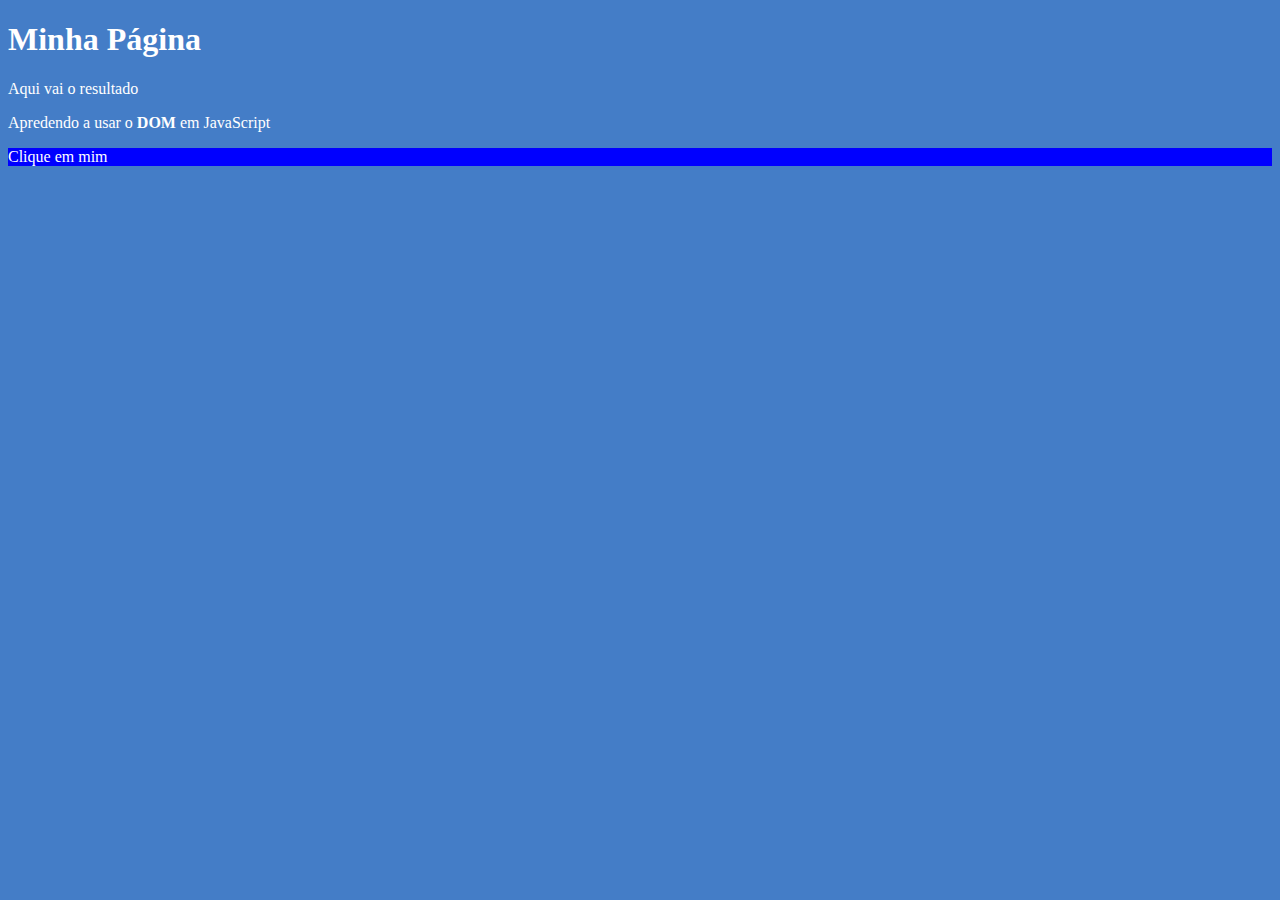
<file: index.htm>
<!DOCTYPE html>
<html lang="pt-br">
<head>
    <meta charset="UTF-8">
    <title>Minha página</title>
    <script type="text/javascript" src="js/main.js"></script>
    <link rel="stylesheet" type="text/css" href="css/style.css">
</head>
<body>
    <h1>Minha Página</h1>
    <!-- <button type="button" onclick="botao()"> OK </button> -->
    <p>Aqui vai o resultado</p>
    <p>Apredendo a usar o <strong>DOM</strong> em JavaScript</p>
    <div class="msg">Clique em mim</div>
    <script>
        var corpo = window.document.body;
        var p1 = window.document.getElementsByTagName('p')[1];
        //window.document.write("Está escrito assim: " + p1.innerText);
        //corpo.style.background = 'black';
        //p1.style.color = 'blue';
        //window.alert(p1.innerText);
        //var d = window.document.getElementById('msg');
        //d.style.background = 'green'
        //d.innerText = "Estou aguardando...";
        //window.document.getElementById('msg').innerText = "Olá!";
        //var d = window.document.getElementsByName('msg')[0];
        //d.innerText = 'Dielme';
        var d = window.document.querySelector('div.msg');
        d.style.background = 'blue';
    </script>
</body>
</html>
</file>
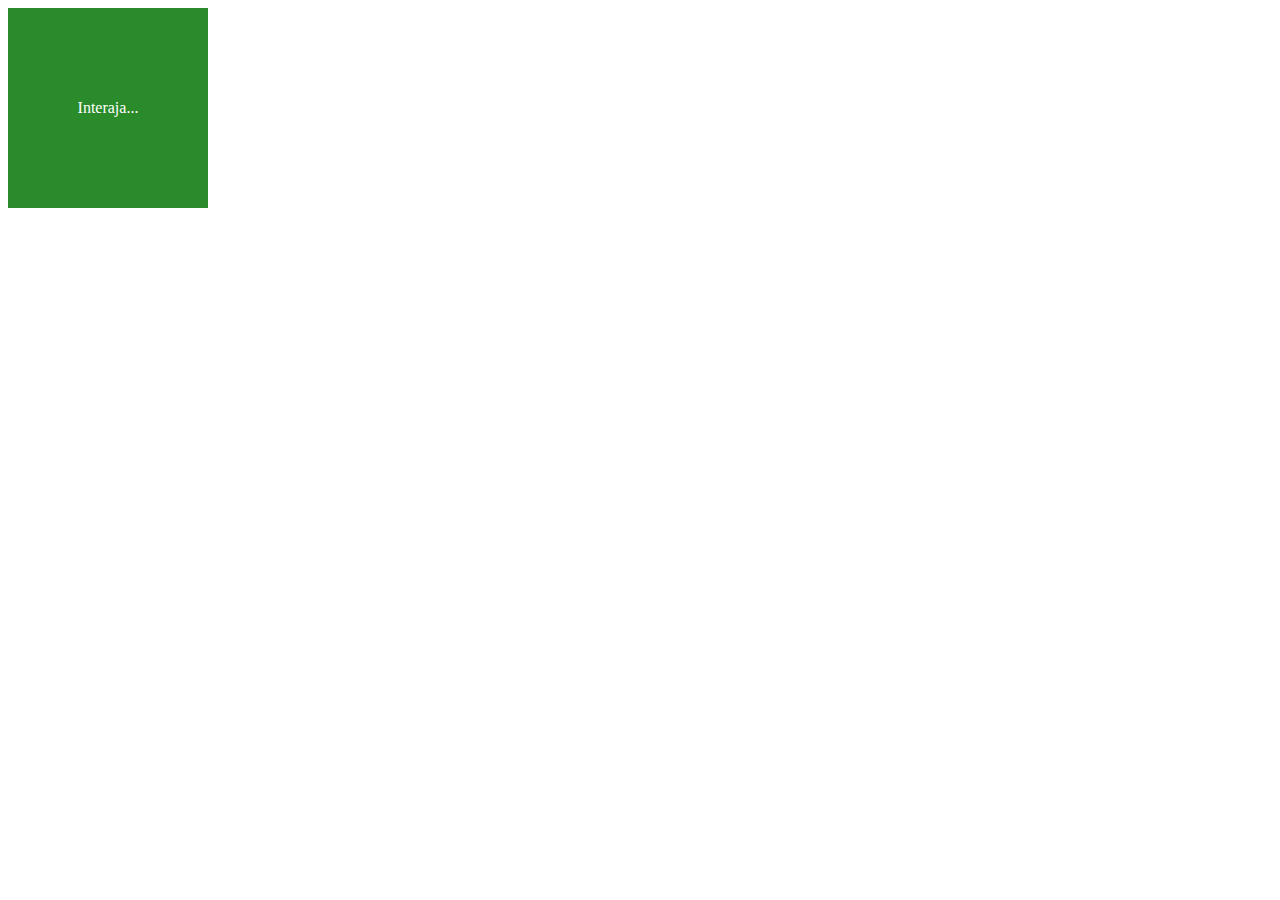
<file: aula10.htm>
<!DOCTYPE html>
<html lang="pt-BR">
<head>
    <meta charset="UTF-8">
    <meta http-equiv="X-UA-Compatible" content="IE=edge">
    <meta name="viewport" content="width=device-width, initial-scale=1.0">
    <title>Eventos DOM</title>
    <style>
        div#area {
            font: normal, 20pt Arial;
            background: rgb(42, 139, 42);
            color: white;
            width: 200px;
            height: 200px;
            line-height: 200px;
            text-align: center;
        }
    </style>
</head>
<body>
    <div id="area">
        Interaja...
    </div>
    <script>
        var a = window.document.getElementById('area')
        a.addEventListener('click', clicar)
        a.addEventListener('mouseenter', entrar)
        a.addEventListener('mouseout', sair)

        function clicar() {
            //var a = window.document.getElementById('area')
            a.innerText = 'Clicou!'
            a.style.background = 'red'
        }

        function entrar() {
            a.innerText = 'Entrou!' 
        }

        function sair() {
            a.innerText = 'Saiu!'
        }

    </script>
</body>
</html>
</file>
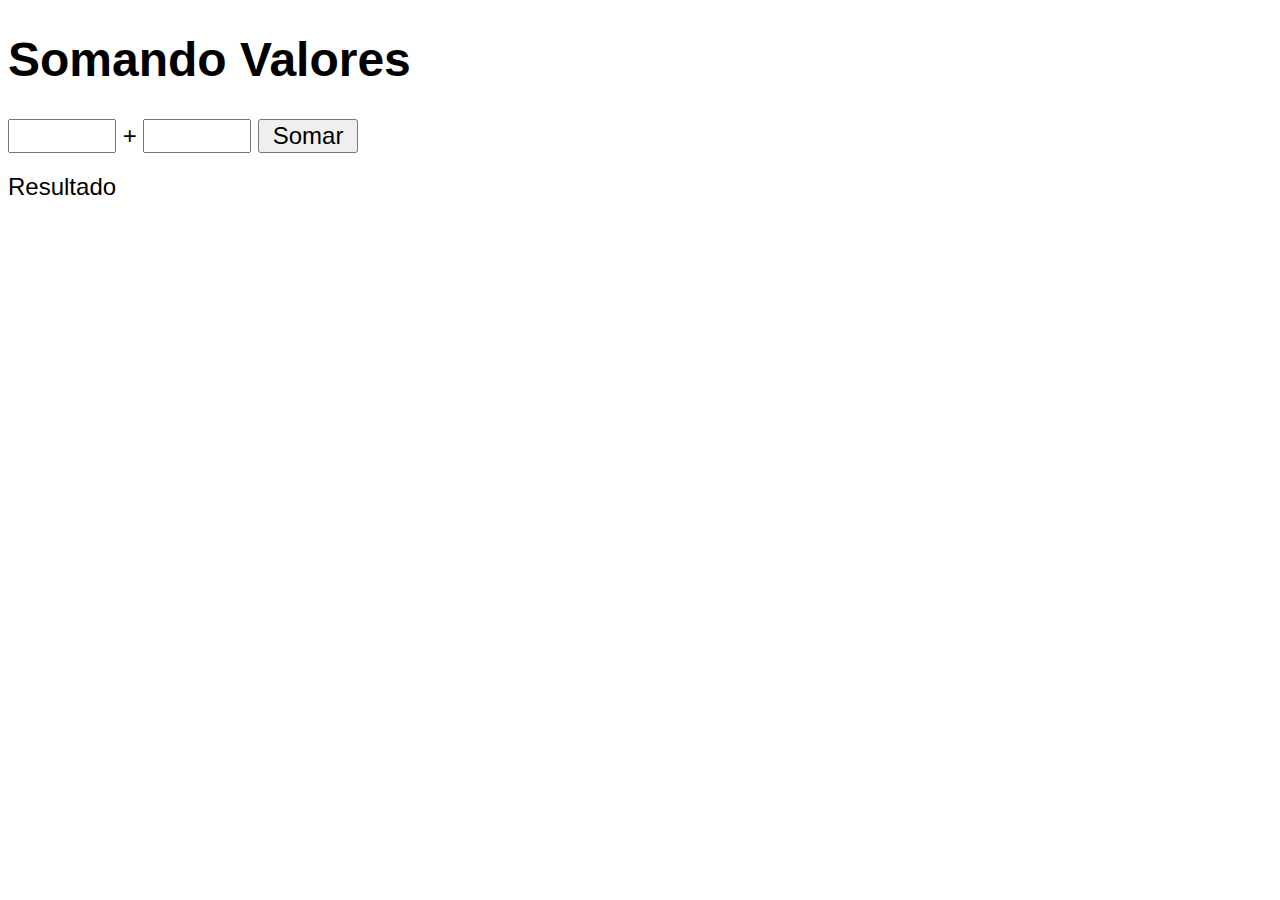
<file: aula10b.htm>
<!DOCTYPE html>
<html lang="pt-BR">
<head>
    <meta charset="UTF-8">
    <meta http-equiv="X-UA-Compatible" content="IE=edge">
    <meta name="viewport" content="width=device-width, initial-scale=1.0">
    <title>Somando Números</title>
    <style>
        body {
            font: normal 18pt Arial;
        }
        input {
            font: normal 18pt Arial;
            width: 100px;
        }
        div#res {
            margin-top: 20px;
        }

    </style>
</head>
<body>
    <h1>Somando Valores</h1>
    <input type="number" name="txtn1" id="txtn1"> +
    <input type="number" name="txtn2" id="txtn2">
    <input type="button" value="Somar" onclick="somar()">
    <div id="res">Resultado</div>
    <script>
        function somar() {
            var tn1 = window.document.getElementById('txtn1')
            var tn2 = window.document.querySelector('input#txtn2')
            var res = window.document.getElementById('res')
            var n1 = Number(tn1.value)
            var n2 = Number(tn2.value)
            var s = n1+n2
            res.innerHTML = `A Soma entre ${n1} e ${n2} é igual a <strong>${s}</strong>`
        }
    </script>
</body>
</html>
</file>
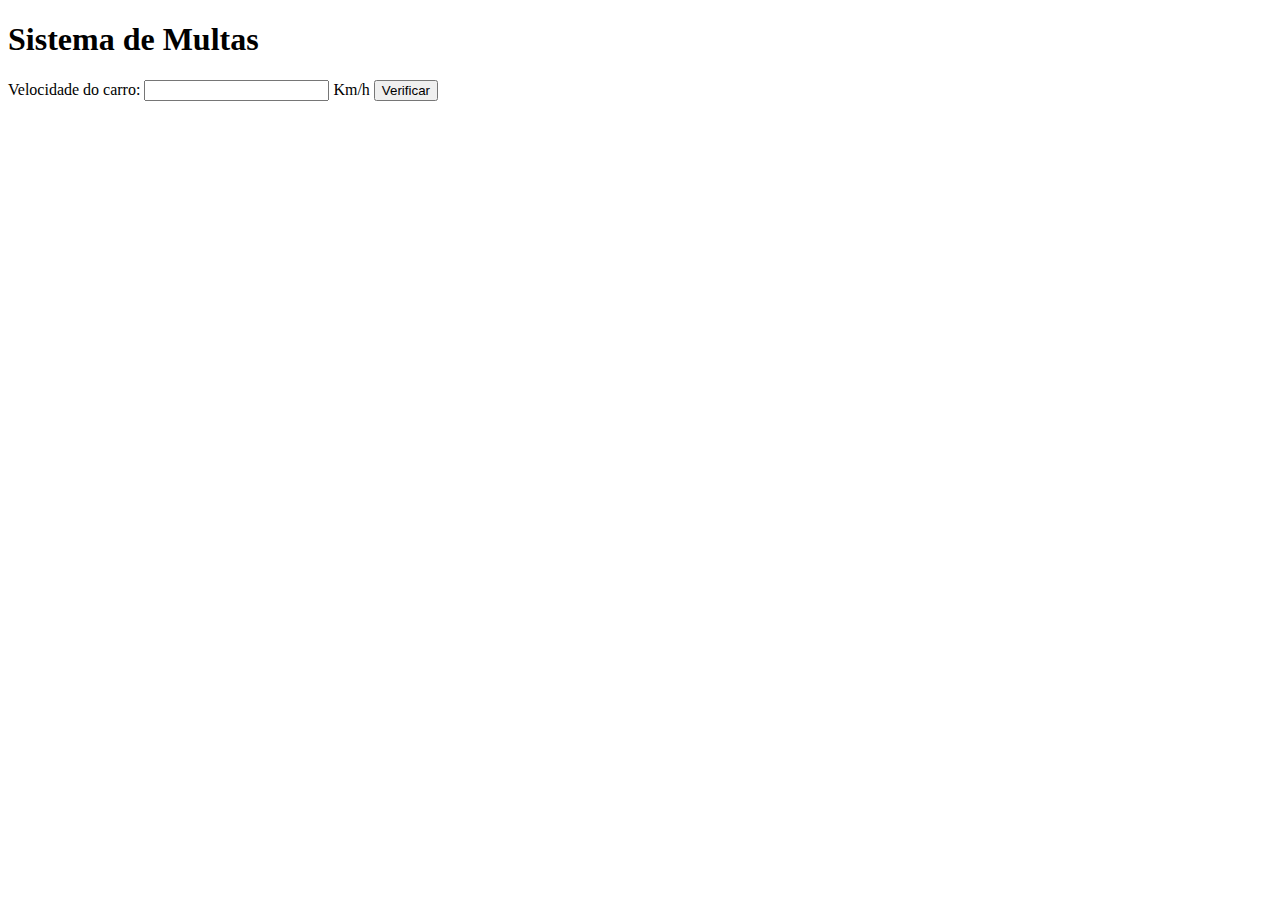
<file: aula11.htm>
<!DOCTYPE html>
<html lang="pt-BR">
<head>
    <meta charset="UTF-8">
    <meta http-equiv="X-UA-Compatible" content="IE=edge">
    <meta name="viewport" content="width=device-width, initial-scale=1.0">
    <title>DETRAN</title>
</head>
<body>
    <h1>Sistema de Multas</h1>
    Velocidade do carro: <input type="number" name="txtvel" id="txtvel"> Km/h
    <input type="button" value="Verificar" onclick="calcular()">
    <div id="res">

    </div>
    <script>
        function calcular() {
            var txtv = window.document.querySelector('input#txtvel')
            var res = window.document.querySelector('div#res')
            var vel = Number(txtv.value)
            res.innerHTML = `<p>Sua velocidade atual é de <strong>${vel}Km/h</strong ></p>`
            if(vel > 60 ){
                res.innerHTML += `<p>Você está <strong>Multado</strong> por execesso de velocidade</p>`
            }
            res.innerHTML += `<p>Dirija sempre com cinto de segurança!</p>` 
        }
    </script>
</body>
</html>
</file>
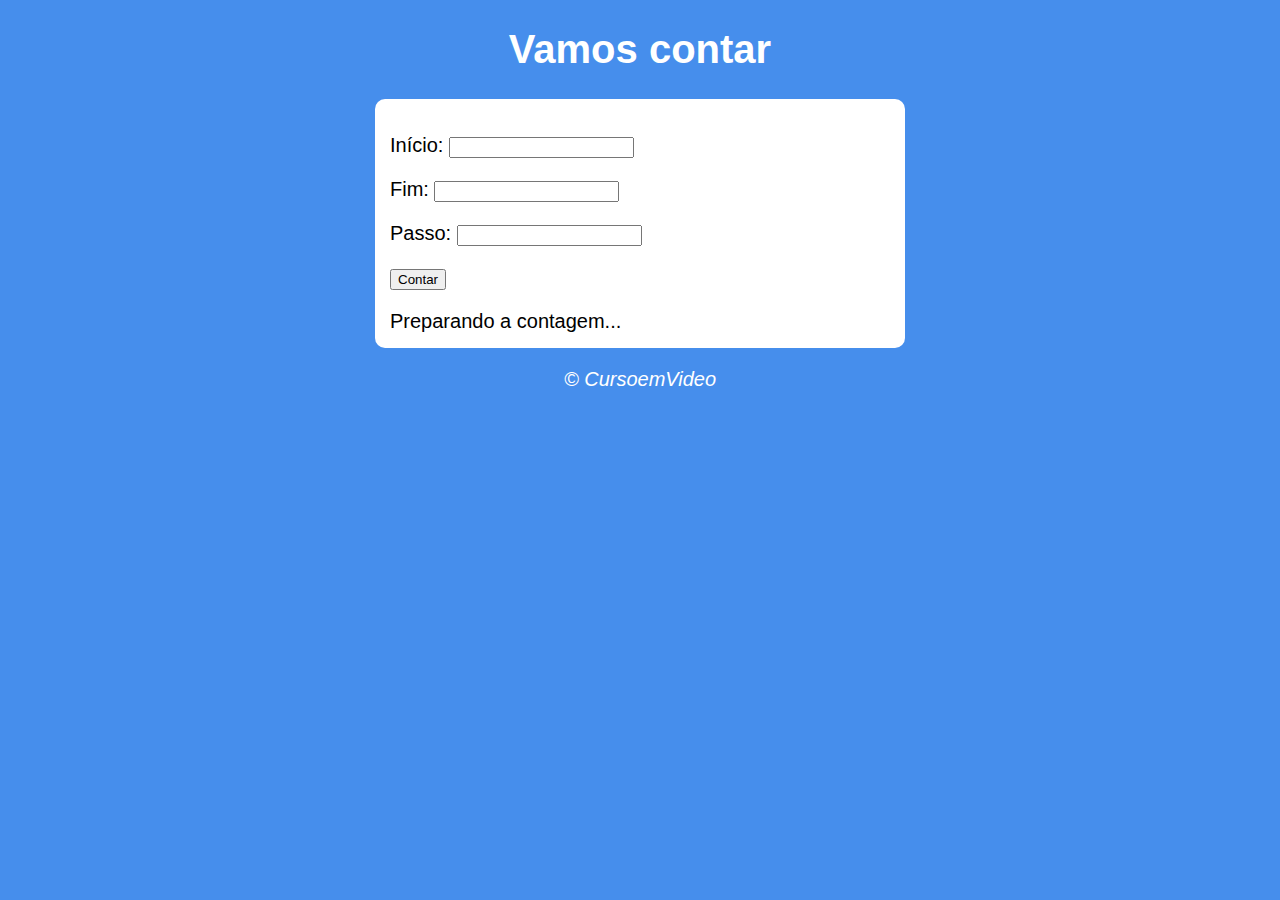
<file: aula13.htm>
<!DOCTYPE html>
<html lang="pt-BR">
<head>
    <meta charset="UTF-8">
    <meta http-equiv="X-UA-Compatible" content="IE=edge">
    <meta name="viewport" content="width=device-width, initial-scale=1.0">
    <title>Super Contador</title>
    <link rel="stylesheet" href="css/estilo.css">
</head>
<body>
    <header>
        <h1>Vamos contar</h1>
    </header>
    <section>
        <div id="dados">
            <p>Início: <input type="number" name="inicio" id="txti"></p>
            <p>Fim: <input type="number" name="fim" id="txtf"></p>
            <p>Passo: <input type="number" name="passo" id="txtp"></p>
            <p><input type="button" value="Contar" onclick="contar()"></p>
        </div>
        <div id="res">
            Preparando a contagem... 
        </div>
    </section>
    <footer>
        <p>&copy; CursoemVideo</p>
    </footer>
    <script type="text/javascript" src="js/script.js"></script>
</body>
</html>
</file>
<file: css/style.css>
body {
    background: rgb(68, 125, 199);
    color: white;
    font: normal, Arial;
}
</file>
<file: css/estilo.css>
body {
    background: rgb(70, 142, 236);
    font: normal 15pt Arial;
}

header {
    color: white;
    text-align: center;
}

section {
    background: white;
    border-radius: 10px;
    padding: 15px;
    width: 500px;
    margin: auto;
    box-shadow: 3px 3px 10px rgb(0, 0, 0, 0, 363);
}

footer {
    color: white;
    text-align: center;
    font-style: italic;
}
</file>
